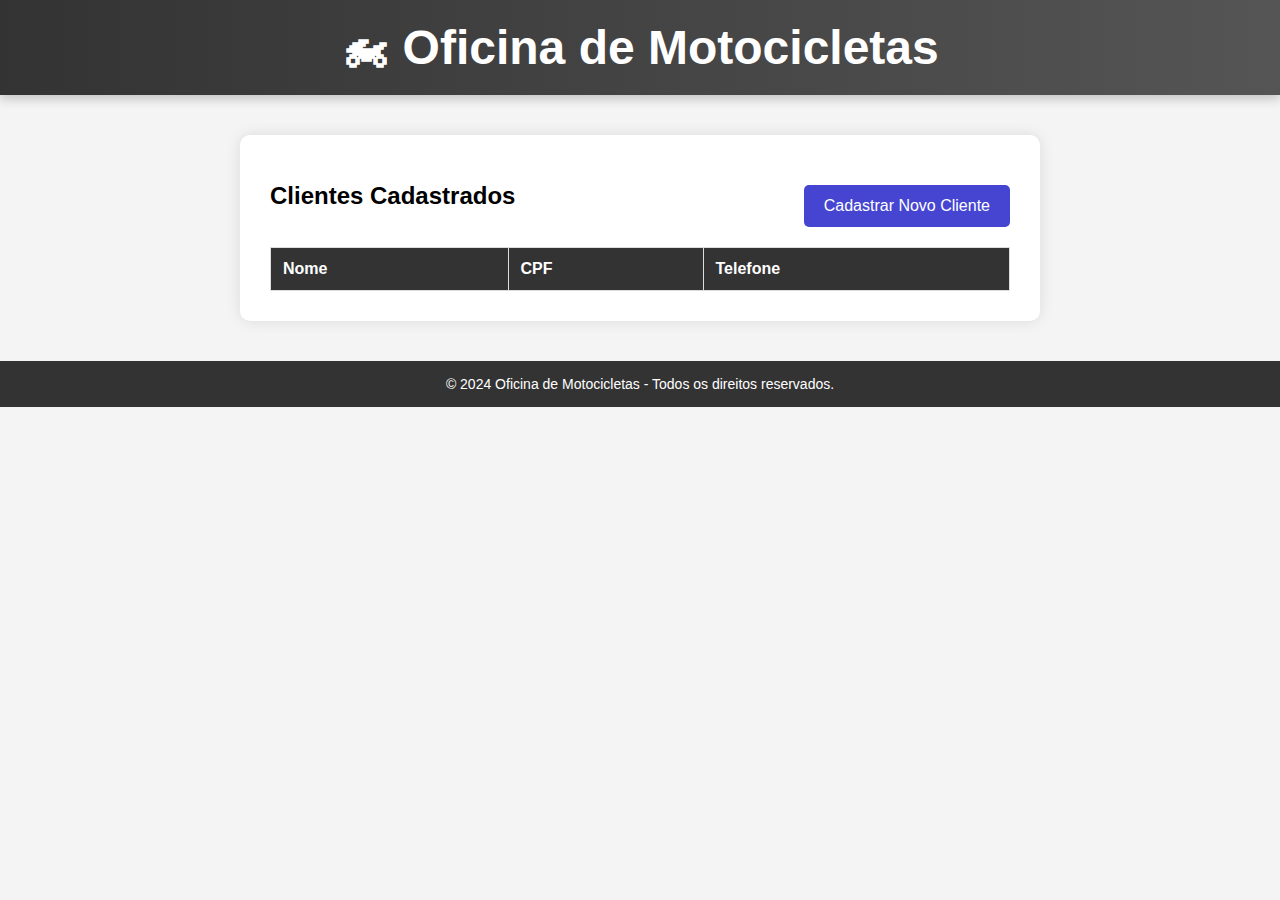
<file: index.html>
<!DOCTYPE html>
<html lang="pt-BR">
    <head>
        <meta charset="UTF-8" />
        <meta name="viewport" content="width=device-width, initial-scale=1.0" />
        <title>Oficina de Motocicletas</title>
        <link rel="stylesheet" href="style.css" />
    </head>
    <body>
        <header>
            <h1>🏍 Oficina de Motocicletas</h1>
        </header>

        <main class="container">
            <div style="display: flex; justify-content: space-between; align-items: center;">
                <h2>Clientes Cadastrados</h2>
                <button class="btn" onclick="window.location.href='cadastro.html'">Cadastrar Novo Cliente</button>
            </div>

            <table>
                <thead>
                    <tr>
                        <th>Nome</th>
                        <th>CPF</th>
                        <th>Telefone</th>
                    </tr>
                </thead>
                <tbody id="clientesTable">
                    <!-- Os clientes cadastrados aparecerão aqui -->
                </tbody>
            </table>
        </main>

        <footer>
            <p>&copy; 2024 Oficina de Motocicletas - Todos os direitos reservados.</p>
        </footer>

        <script src="script.js"></script>
    </body>
</html>
</file>
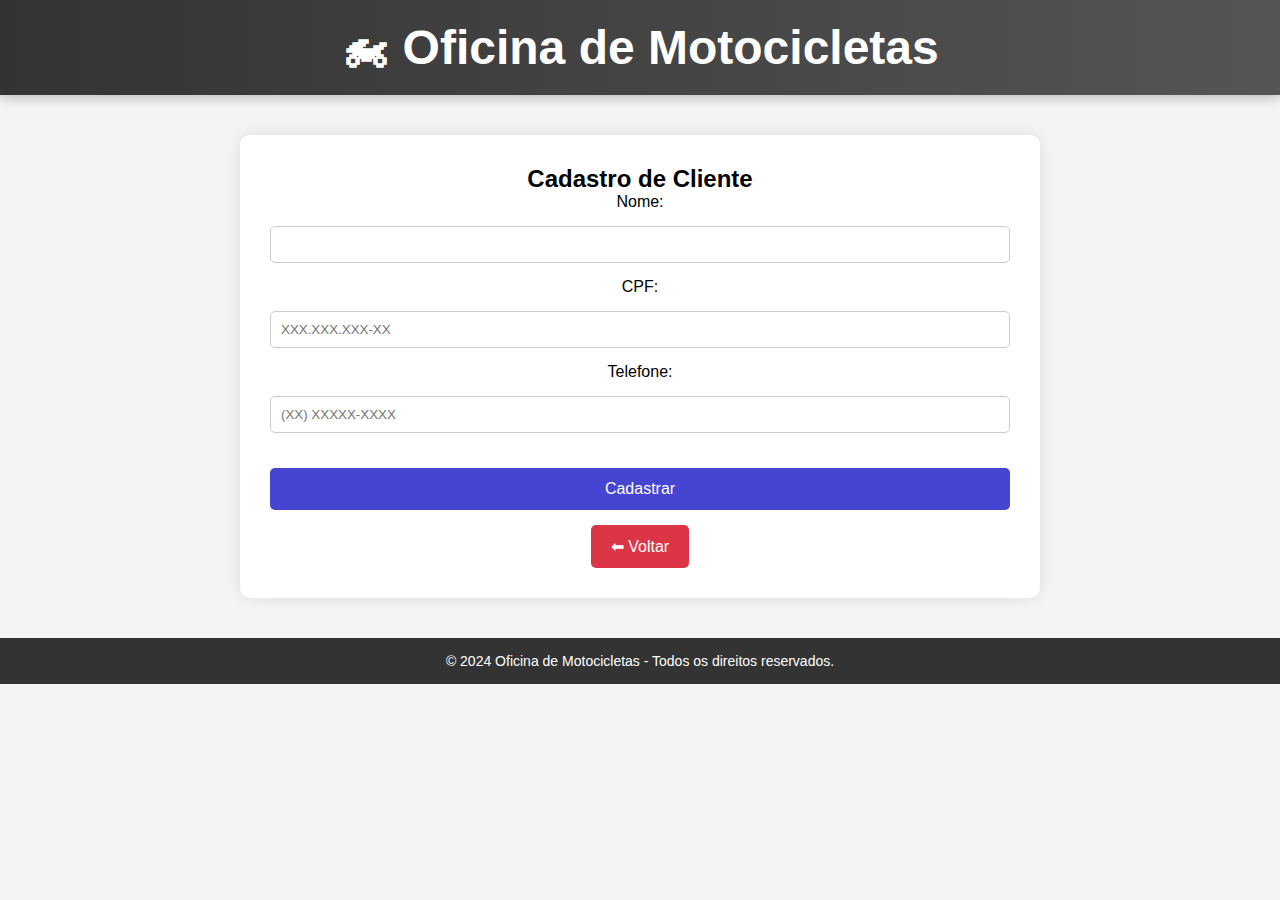
<file: cadastro.html>
<!DOCTYPE html>
<html lang="pt-BR">
    <head>
        <meta charset="UTF-8" />
        <meta name="viewport" content="width=device-width, initial-scale=1.0" />
        <title>Cadastro de Clientes</title>
        <link rel="stylesheet" href="style.css" />
    </head>
    <body>
        <header>
            <h1>🏍 Oficina de Motocicletas</h1>
        </header>

        <main class="container">
            <h2>Cadastro de Cliente</h2>
            <form id="cadastroForm">
                <label for="nome">Nome:</label>
                <input type="text" id="nome" required />

                <label for="cpf">CPF:</label>
                <input
                    type="text"
                    id="cpf"
                    maxlength="14"
                    placeholder="XXX.XXX.XXX-XX"
                    required
                />

                <label for="telefone">Telefone:</label>
                <input
                    type="text"
                    id="telefone"
                    maxlength="15"
                    placeholder="(XX) XXXXX-XXXX"
                    required
                />

                <button type="submit" class="btn">Cadastrar</button>
            </form>
            <p id="mensagem"></p>

            <!-- Modal de Sucesso -->
            <div id="modalSucesso" class="modal">
                <div class="modal-content success">
                    <p>Cliente cadastrado com sucesso!</p>
                    <button class="btn" id="fecharModalSucesso">Fechar</button>
                </div>
            </div>

            <!-- Modal de Erro -->
            <div id="modalErro" class="modal">
                <div class="modal-content error">
                    <p>Erro ao cadastrar cliente! Tente novamente.</p>
                    <button class="btn" id="fecharModalErro">Fechar</button>
                </div>
            </div>

            <button
                class="btn back"
                onclick="window.location.href='index.html'"
            >
                ⬅ Voltar
            </button>
        </main>

        <footer>
            <p>
                &copy; 2024 Oficina de Motocicletas - Todos os direitos
                reservados.
            </p>
        </footer>

        <script src="script2.js"></script>
        <script src="script.js"></script>
    </body>
</html>
</file>
<file: style.css>
/* Reset global */
* {
    margin: 0;
    padding: 0;
    box-sizing: border-box;
    font-family: Arial, sans-serif;
}

/* Estilização do corpo */
body {
    background-color: #f4f4f4;
    text-align: center;
}

/* Header */
header {
    background: linear-gradient(90deg, #333, #555);
    color: white;
    padding: 20px;
    font-size: 24px;
    font-weight: bold;
    box-shadow: 0px 4px 10px rgba(0, 0, 0, 0.2);
}

/* Container principal */
.container {
    max-width: 800px;
    margin: 40px auto;
    background: white;
    padding: 30px;
    border-radius: 10px;
    box-shadow: 0px 0px 15px rgba(0, 0, 0, 0.1);
}

/* Botões */
.btn {
    display: inline-block;
    background: rgb(69, 69, 210);
    color: white;
    padding: 12px 20px;
    border: none;
    border-radius: 5px;
    cursor: pointer;
    font-size: 16px;
    transition: 0.3s;
}

.btn:hover {
    background: rgb(54, 54, 83);;
}

.back {
    background: #dc3545;
    margin-top: 15px;
}

.back:hover {
    background: #c82333;
}

/* Tabelas */
table {
    width: 100%;
    border-collapse: collapse;
    margin-top: 20px;
}

th, td {
    border: 1px solid #ddd;
    padding: 12px;
    text-align: left;
}

th {
    background: #333;
    color: white;
}

/* Formulário */
form {
    display: flex;
    flex-direction: column;
    gap: 15px;
}

input {
    padding: 10px;
    border: 1px solid #ccc;
    border-radius: 5px;
}

/* Rodapé */
footer {
    margin-top: 30px;
    padding: 15px;
    background: #333;
    color: white;
    font-size: 14px;
}
/* Estilos gerais do modal */
.modal {
    display: none; /* Inicialmente invisível */
    position: fixed;
    z-index: 1000; /* Fica sobre o conteúdo da página */
    left: 0;
    top: 0;
    width: 100%;
    height: 100%;
    background-color: rgba(0, 0, 0, 0.5); /* Fundo semi-transparente */
    align-items: center;
    justify-content: center;
    transition: opacity 0.3s ease;
}

/* Conteúdo do Modal */
.modal-content {
    background-color: #fff;
    padding: 20px;
    border-radius: 8px;
    text-align: center;
    max-width: 400px;
    width: 80%;
    box-shadow: 0 4px 8px rgba(0, 0, 0, 0.1);
}

/* Estilos de sucesso (verde) */
.modal-content.success {
    border-left: 5px solid green;
}

/* Estilos de erro (vermelho) */
.modal-content.error {
    border-left: 5px solid red;
}

/* Botão de Fechar */
button {
    background-color: #007bff;
    color: white;
    padding: 10px 20px;
    border: none;
    border-radius: 4px;
    cursor: pointer;
    font-size: 16px;
    margin-top: 20px;
    transition: background-color 0.3s ease;
}

button:hover {
    background-color: #0056b3;
}

/* Animação para o modal */
.modal.show {
    display: flex; /* Exibe o modal */
    opacity: 1;
    pointer-events: all;
}

/* Animação de fade-in */
.modal.hide {
    opacity: 0;
    pointer-events: none;
}
</file>
